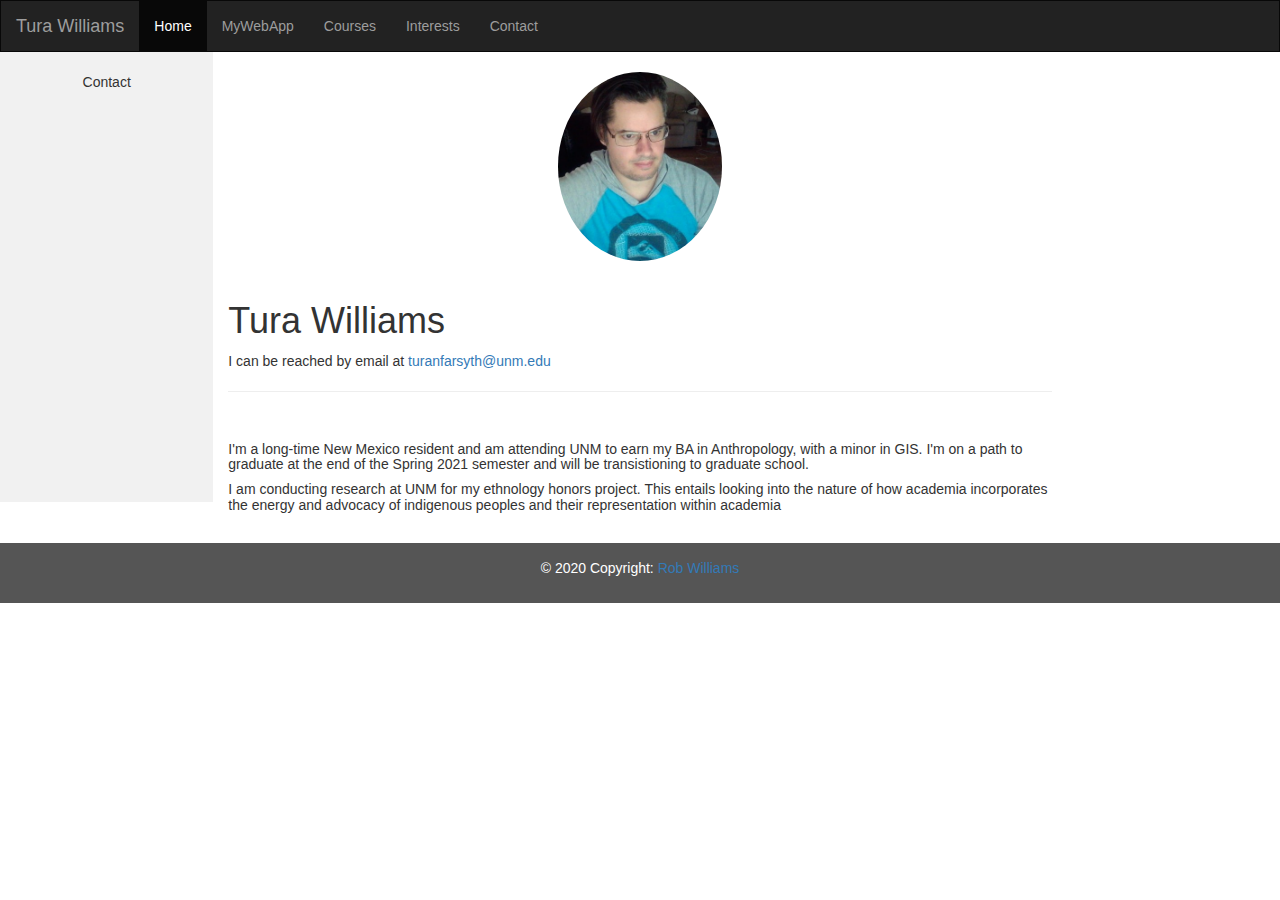
<file: Contact.html>
<!DOCTYPE html>
<html lang="en">
<head>
  <title>Tura's Webpage</title>
  <meta charset="utf-8">
  <meta name="viewport" content="width=device-width, initial-scale=1">
  <!-- <link rel="stylesheet" href="https://maxcdn.bootstrapcdn.com/bootstrap/3.4.1/css/bootstrap.min.css"> -->
  <link rel="stylesheet" href="JS_CSS_downloaded_libraries/bootstrap.min.css">
  <link rel="stylesheet" href="myCSS_styleFiles/myCSSstyle.css">
  <!-- <script src="https://ajax.googleapis.com/ajax/libs/jquery/3.4.1/jquery.min.js"></script> -->
  <script src="JS_CSS_downloaded_libraries/jquery.min.js"></script>
  <!-- <script src="https://maxcdn.bootstrapcdn.com/bootstrap/3.4.1/js/bootstrap.min.js"></script> -->
  <script src="JS_CSS_downloaded_libraries/bootstrap.min.js"></script>

</head>
<body>

<nav class="navbar navbar-inverse">
  <div class="container-fluid">
    <div class="navbar-header">
      <button type="button" class="navbar-toggle" data-toggle="collapse" data-target="#myNavbar">
        <span class="icon-bar"></span>
        <span class="icon-bar"></span>
        <span class="icon-bar"></span>                        
      </button>
      <a class="navbar-brand" href="#">Tura Williams</a>
    </div>
    <div class="collapse navbar-collapse" id="myNavbar">
      <ul class="nav navbar-nav">
        <li class="active"><a href="index.html">Home</a></li>
        <li><a href="MyWebApp.html">MyWebApp</a></li>
        <li><a href="Courses.html">Courses</a></li>
        <li><a href="Interests.html">Interests</a></li>
        <li><a href="Contact.html">Contact</a></li>
      </ul>
      <ul class="nav navbar-nav navbar-right">
        <!-- <li><a href="#"><span class="glyphicon glyphicon-log-in"></span> Login</a></li> -->
      </ul>
    </div>
  </div>
</nav>
  
<div class="container-fluid text-center">    
  <div class="row content">
    <div class="col-sm-2 sidenav">
      <p>Contact</p>
      <!-- <p><a href="#">Link</a></p>
      <p><a href="#">Link</a></p> -->
    </div>
    
    <div class="col-sm-8 text-left"> 
      <br><img src="Images/Photo001.jpg" class="img-circle center-block" style="width:20%" alt="Me"></br>

      <h1><c>Tura Williams</c></h1>
      <p>I can be reached by email at <a href="mailto:turanfarsyth@unm.edu">turanfarsyth@unm.edu</a></p>
      <hr>

    <br><h5>
      <p>I'm a long-time New Mexico resident and am attending UNM to earn my BA in Anthropology, with a minor in GIS.
        I'm on a path to graduate at the end of the Spring 2021 semester and will be transistioning to graduate school.
      </p>
      I am conducting research at UNM for my ethnology honors project. This entails looking into the nature of how
      academia incorporates the energy and advocacy of indigenous peoples and their representation within academia
    </h5></br>

      
      </div>
    </div>
  </div>
</div>



<footer class="container-fluid text-center">
  <p>© 2020 Copyright: <a href="index.html"> Rob Williams</a></p>
</footer>

</body>
</html>
</file>
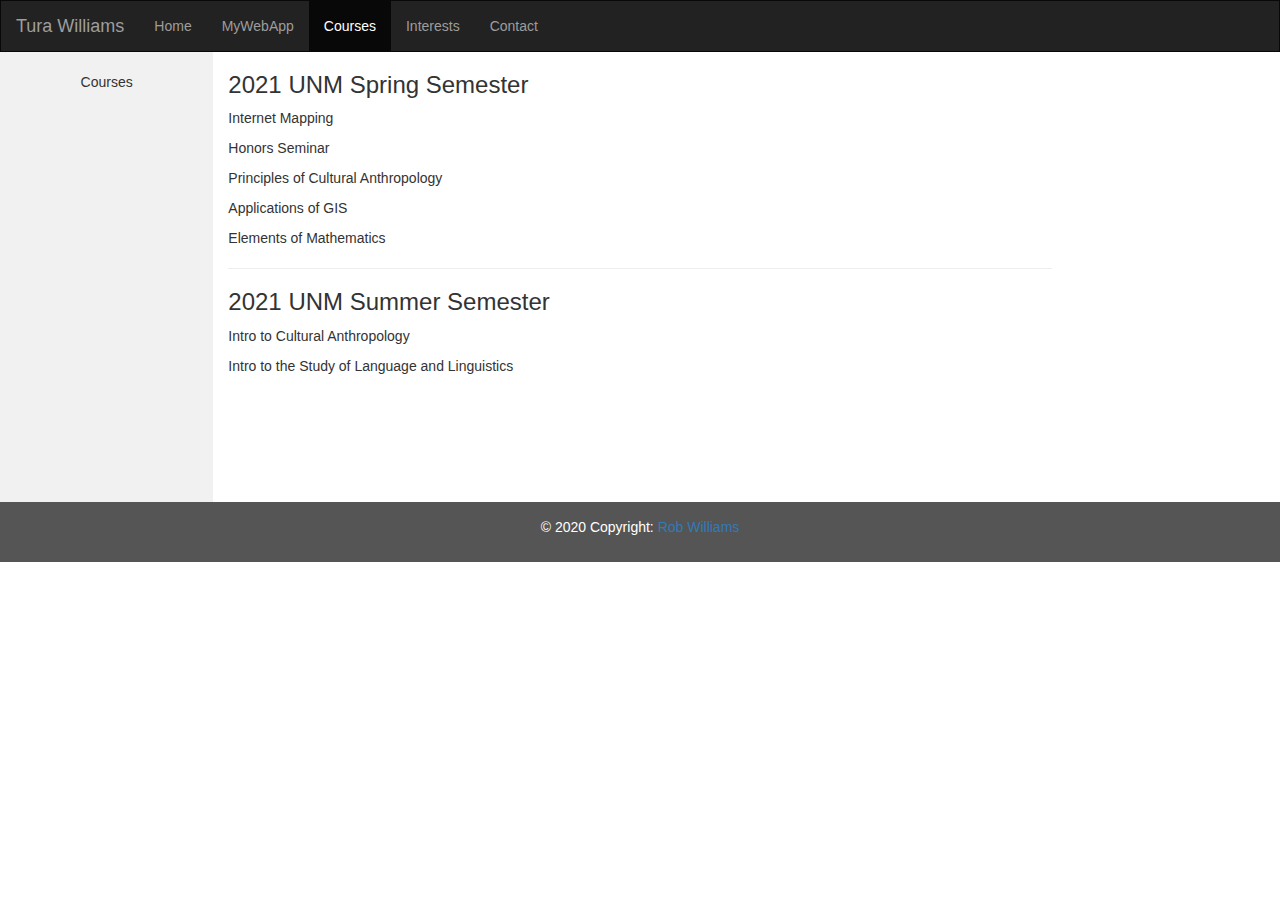
<file: Courses.html>
<!DOCTYPE html>
<html lang="en">
<head>
  <title>Tura's Webpage</title>
  <meta charset="utf-8">
  <meta name="viewport" content="width=device-width, initial-scale=1">
  <!-- <link rel="stylesheet" href="https://maxcdn.bootstrapcdn.com/bootstrap/3.4.1/css/bootstrap.min.css"> -->
  <link rel="stylesheet" href="JS_CSS_downloaded_libraries/bootstrap.min.css">
  <link rel="stylesheet" href="myCSS_styleFiles/myCSSstyle.css">
  <!-- <script src="https://ajax.googleapis.com/ajax/libs/jquery/3.4.1/jquery.min.js"></script> -->
  <script src="JS_CSS_downloaded_libraries/jquery.min.js"></script>
  <!-- <script src="https://maxcdn.bootstrapcdn.com/bootstrap/3.4.1/js/bootstrap.min.js"></script> -->
  <script src="JS_CSS_downloaded_libraries/bootstrap.min.js"></script>

</head>
<body>

<nav class="navbar navbar-inverse">
  <div class="container-fluid">
    <div class="navbar-header">
      <button type="button" class="navbar-toggle" data-toggle="collapse" data-target="#myNavbar">
        <span class="icon-bar"></span>
        <span class="icon-bar"></span>
        <span class="icon-bar"></span>                        
      </button>
      <a class="navbar-brand" href="#">Tura Williams</a>
    </div>
    <div class="collapse navbar-collapse" id="myNavbar">
      <ul class="nav navbar-nav">
        <li><a href="index.html">Home</a></li>
        <li><a href="MyWebApp.html">MyWebApp</a></li>
        <li class="active"><a href="Courses.html">Courses</a></li>
        <li><a href="Interests.html">Interests</a></li>
        <li><a href="Contact.html">Contact</a></li>
      </ul>
      <ul class="nav navbar-nav navbar-right">
        <!-- <li><a href="#"><span class="glyphicon glyphicon-log-in"></span> Login</a></li> -->
      </ul>
    </div>
  </div>
</nav>
  
<div class="container-fluid text-center">    
  <div class="row content">
    <div class="col-sm-2 sidenav">
      <p>Courses</p>
      <!-- <p><a href="#">Link</a></p>
      <p><a href="#">Link</a></p> -->
    </div>
    <div class="col-sm-8 text-left"> 
      <h3>2021 UNM Spring Semester</h3>
      <p>Internet Mapping</p>
      <p>Honors Seminar</p>
      <p>Principles of Cultural Anthropology</p>
      <p>Applications of GIS</p>
      <p>Elements of Mathematics</p>
      <hr>
      <h3>2021 UNM Summer Semester</h3>
      <p>Intro to Cultural Anthropology</p>
      <p>Intro to the Study of Language and Linguistics</p>

      </div>
    </div>
  </div>
</div>



<footer class="container-fluid text-center">
  <p>© 2020 Copyright: <a href="index.html"> Rob Williams</a></p>
</footer>

</body>
</html>
</file>
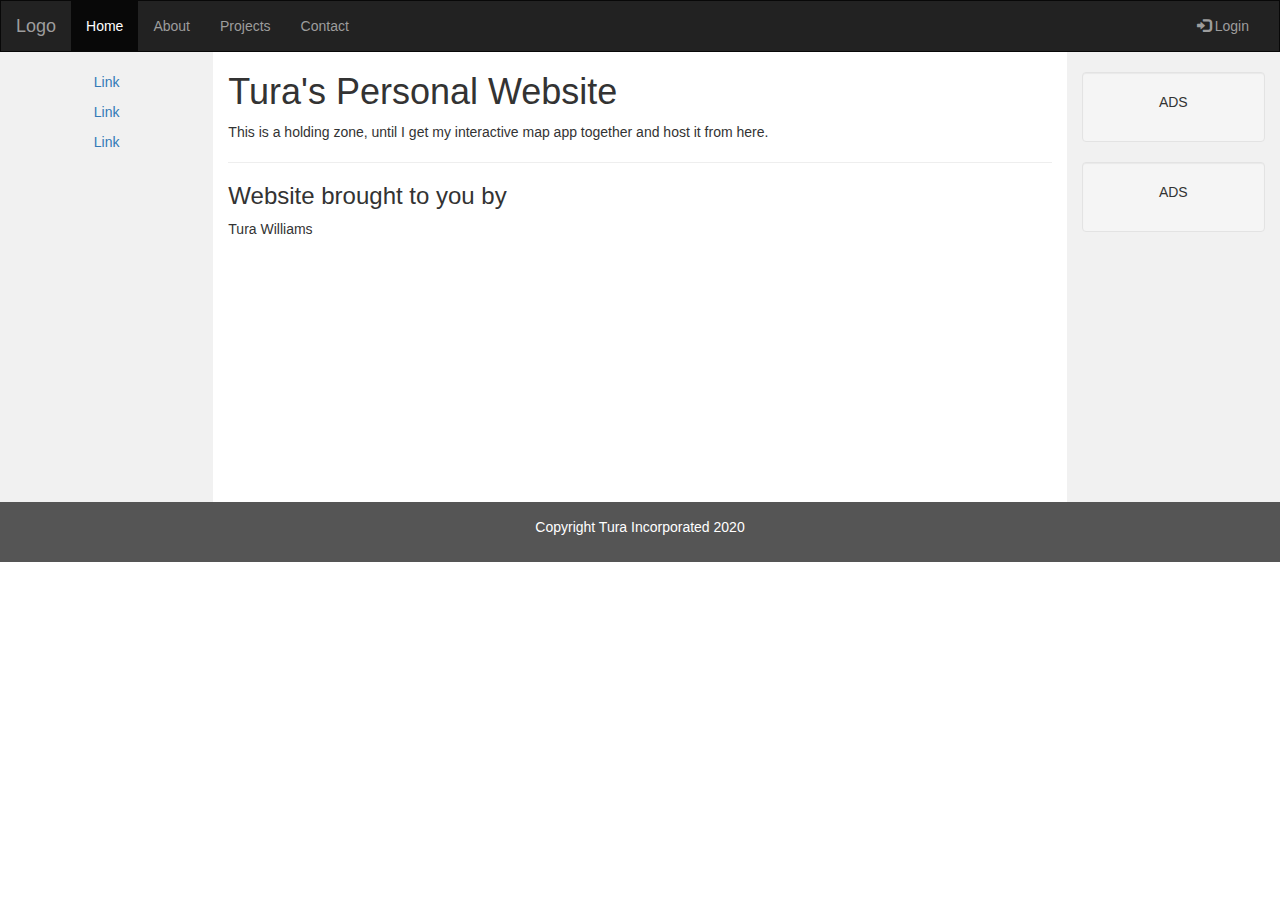
<file: FinalProject.html>
<!DOCTYPE html>
<html lang="en">
<head>
  <title>Tura's Webpage</title>
  <meta charset="utf-8">
  <meta name="viewport" content="width=device-width, initial-scale=1">
  <link rel="stylesheet" href="https://maxcdn.bootstrapcdn.com/bootstrap/3.4.1/css/bootstrap.min.css">
  <script src="https://ajax.googleapis.com/ajax/libs/jquery/3.4.1/jquery.min.js"></script>
  <script src="https://maxcdn.bootstrapcdn.com/bootstrap/3.4.1/js/bootstrap.min.js"></script>
  <style>
    /* Remove the navbar's default margin-bottom and rounded borders */ 
    .navbar {
      margin-bottom: 0;
      border-radius: 0;
    }
    
    /* Set height of the grid so .sidenav can be 100% (adjust as needed) */
    .row.content {height: 450px}
    
    /* Set gray background color and 100% height */
    .sidenav {
      padding-top: 20px;
      background-color: #f1f1f1;
      height: 100%;
    }
    
    /* Set black background color, white text and some padding */
    footer {
      background-color: #555;
      color: white;
      padding: 15px;
    }
    
    /* On small screens, set height to 'auto' for sidenav and grid */
    @media screen and (max-width: 767px) {
      .sidenav {
        height: auto;
        padding: 15px;
      }
      .row.content {height:auto;} 
    }
  </style>
</head>
<body>

<nav class="navbar navbar-inverse">
  <div class="container-fluid">
    <div class="navbar-header">
      <button type="button" class="navbar-toggle" data-toggle="collapse" data-target="#myNavbar">
        <span class="icon-bar"></span>
        <span class="icon-bar"></span>
        <span class="icon-bar"></span>                        
      </button>
      <a class="navbar-brand" href="#">Logo</a>
    </div>
    <div class="collapse navbar-collapse" id="myNavbar">
      <ul class="nav navbar-nav">
        <li class="active"><a href="#">Home</a></li>
        <li><a href="#">About</a></li>
        <li><a href="#">Projects</a></li>
        <li><a href="#">Contact</a></li>
      </ul>
      <ul class="nav navbar-nav navbar-right">
        <li><a href="#"><span class="glyphicon glyphicon-log-in"></span> Login</a></li>
      </ul>
    </div>
  </div>
</nav>
  
<div class="container-fluid text-center">    
  <div class="row content">
    <div class="col-sm-2 sidenav">
      <p><a href="#">Link</a></p>
      <p><a href="#">Link</a></p>
      <p><a href="#">Link</a></p>
    </div>
    <div class="col-sm-8 text-left"> 
      <h1>Tura's Personal Website</h1>
      <p>This is a holding zone, until I get my interactive map app together and host it from here.</p>
      <hr>
      <h3>Website brought to you by</h3>
      <p>Tura Williams</p>
    </div>
    <div class="col-sm-2 sidenav">
      <div class="well">
        <p>ADS</p>
      </div>
      <div class="well">
        <p>ADS</p>
      </div>
    </div>
  </div>
</div>

<footer class="container-fluid text-center">
  <p>Copyright Tura Incorporated 2020</p>
</footer>

</body>
</html>
</file>
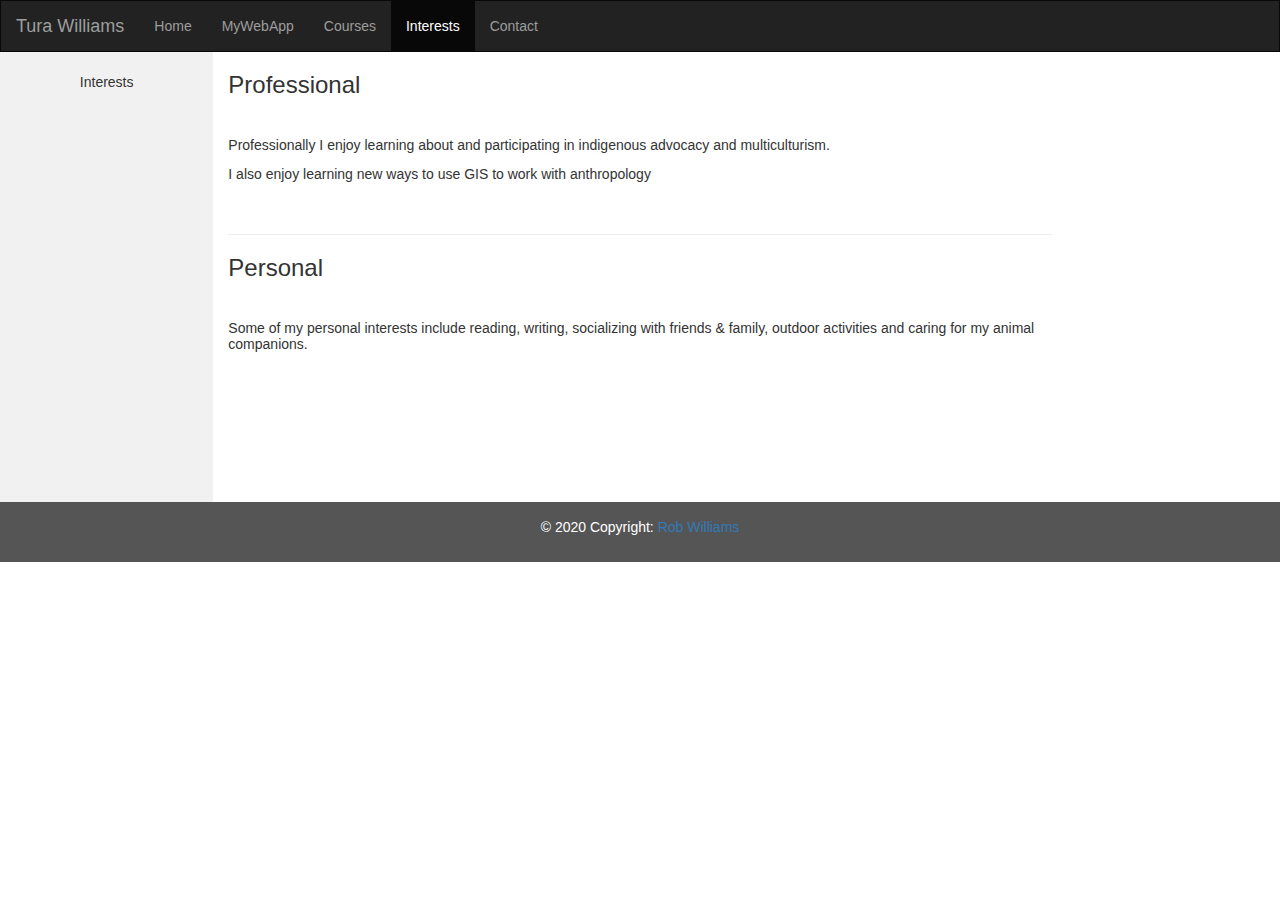
<file: Interests.html>
<!DOCTYPE html>
<html lang="en">
<head>
  <title>Tura's Webpage</title>
  <meta charset="utf-8">
  <meta name="viewport" content="width=device-width, initial-scale=1">
  <!-- <link rel="stylesheet" href="https://maxcdn.bootstrapcdn.com/bootstrap/3.4.1/css/bootstrap.min.css"> -->
  <link rel="stylesheet" href="JS_CSS_downloaded_libraries/bootstrap.min.css">
  <link rel="stylesheet" href="myCSS_styleFiles/myCSSstyle.css">
  <!-- <script src="https://ajax.googleapis.com/ajax/libs/jquery/3.4.1/jquery.min.js"></script> -->
  <script src="JS_CSS_downloaded_libraries/jquery.min.js"></script>
  <!-- <script src="https://maxcdn.bootstrapcdn.com/bootstrap/3.4.1/js/bootstrap.min.js"></script> -->
  <script src="JS_CSS_downloaded_libraries/bootstrap.min.js"></script>

</head>
<body>

<nav class="navbar navbar-inverse">
  <div class="container-fluid">
    <div class="navbar-header">
      <button type="button" class="navbar-toggle" data-toggle="collapse" data-target="#myNavbar">
        <span class="icon-bar"></span>
        <span class="icon-bar"></span>
        <span class="icon-bar"></span>                        
      </button>
      <a class="navbar-brand" href="#">Tura Williams</a>
    </div>
    <div class="collapse navbar-collapse" id="myNavbar">
      <ul class="nav navbar-nav">
        <li><a href="index.html">Home</a></li>
        <li><a href="MyWebApp.html">MyWebApp</a></li>
        <li><a href="Courses.html">Courses</a></li>
        <li class="active"><a href="Interests.html">Interests</a></li>
        <li><a href="Contact.html">Contact</a></li>
      </ul>
      <ul class="nav navbar-nav navbar-right">
        <!-- <li><a href="#"><span class="glyphicon glyphicon-log-in"></span> Login</a></li> -->
      </ul>
    </div>
  </div>
</nav>
  
<div class="container-fluid text-center">    
  <div class="row content">
    <div class="col-sm-2 sidenav">
      <p>Interests</p>
      <!-- <p><a href="#">Link</a></p>
      <p><a href="#">Link</a></p> -->
    </div>
    <div class="col-sm-8 text-left"> 
      <h3>Professional</h3> <p>
        
        <br><h5>Professionally I enjoy learning about and participating in indigenous advocacy and multiculturism.</h5>
        <p>I also enjoy learning new ways to use GIS to work with anthropology</p></br>
      <hr>
      <h3>Personal</h3>
      <br><h5>Some of my personal interests include reading, writing, socializing with friends & family, outdoor activities and caring for my animal companions.</h5></br>


    </div>
    <!-- <div class="col-sm-2 sidenav">
      <div class="well">
        <p>ADS</p>
      </div>
      <div class="well">
        <p>ADS</p> -->
      </div>
    </div>
  </div>
</div>



<footer class="container-fluid text-center">
  <p>© 2020 Copyright: <a href="index.html"> Rob Williams</a></p>
</footer>

</body>
</html>
</file>
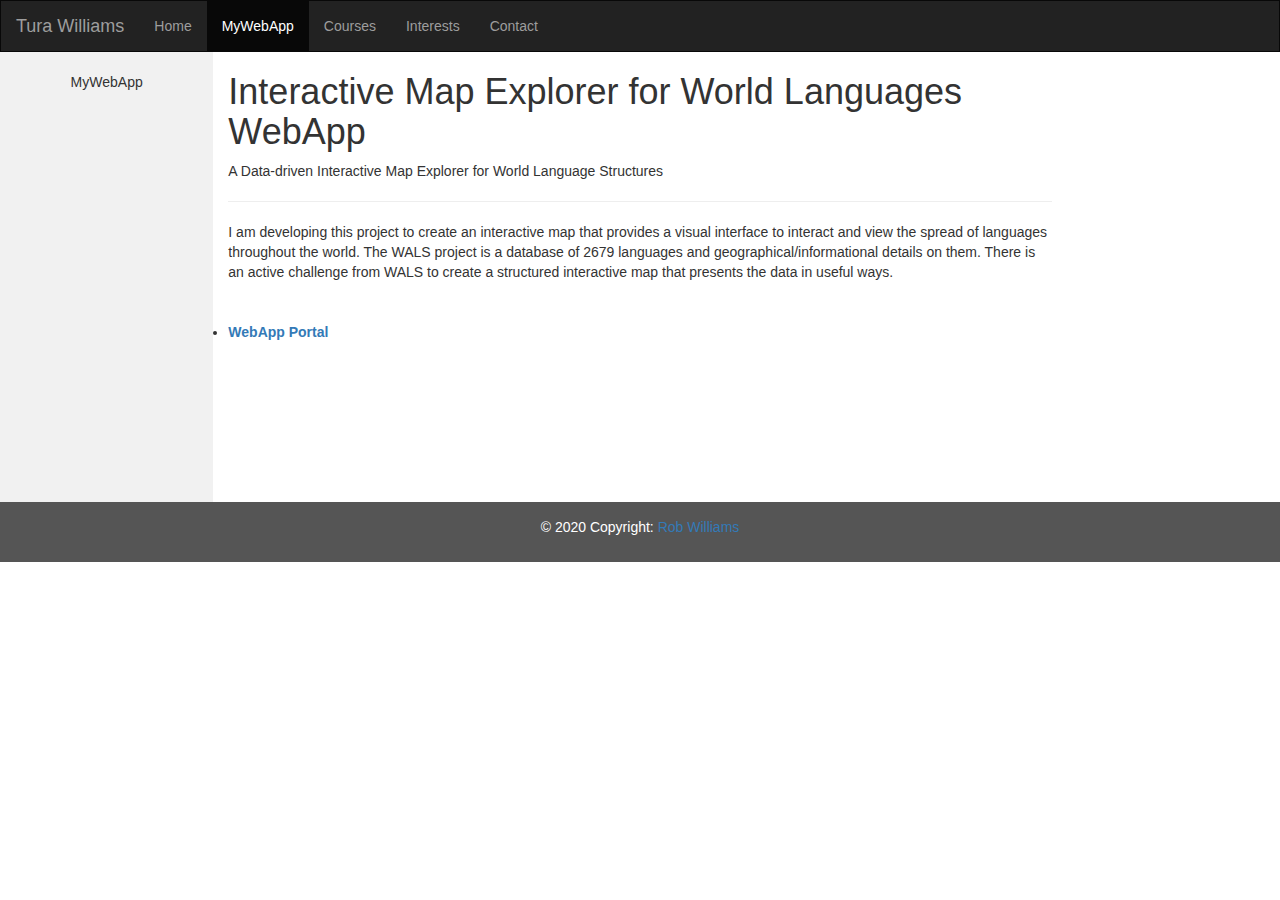
<file: MyWebApp.html>
<!DOCTYPE html>
<html lang="en">
<head>
  <title>Tura's Webpage</title>
  <meta charset="utf-8">
  <meta name="viewport" content="width=device-width, initial-scale=1">
  <!-- <link rel="stylesheet" href="https://maxcdn.bootstrapcdn.com/bootstrap/3.4.1/css/bootstrap.min.css"> -->
  <link rel="stylesheet" href="JS_CSS_downloaded_libraries/bootstrap.min.css">
  <link rel="stylesheet" href="myCSS_styleFiles/myCSSstyle.css">
  <!-- <script src="https://ajax.googleapis.com/ajax/libs/jquery/3.4.1/jquery.min.js"></script> -->
  <script src="JS_CSS_downloaded_libraries/jquery.min.js"></script>
  <!-- <script src="https://maxcdn.bootstrapcdn.com/bootstrap/3.4.1/js/bootstrap.min.js"></script> -->
  <script src="JS_CSS_downloaded_libraries/bootstrap.min.js"></script>

</head>
<body>

<nav class="navbar navbar-inverse">
  <div class="container-fluid">
    <div class="navbar-header">
      <button type="button" class="navbar-toggle" data-toggle="collapse" data-target="#myNavbar">
        <span class="icon-bar"></span>
        <span class="icon-bar"></span>
        <span class="icon-bar"></span>                        
      </button>
      <a class="navbar-brand" href="#">Tura Williams</a>
    </div>
    <div class="collapse navbar-collapse" id="myNavbar">
      <ul class="nav navbar-nav">
        <li><a href="index.html">Home</a></li>
        <li class="active"><a href="MyWebApp.html">MyWebApp</a></li>
        <li><a href="Courses.html">Courses</a></li>
        <li><a href="Interests.html">Interests</a></li>
        <li><a href="Contact.html">Contact</a></li>
      </ul>
      <ul class="nav navbar-nav navbar-right">
        <!-- <li><a href="#"><span class="glyphicon glyphicon-log-in"></span> Login</a></li> -->
      </ul>
    </div>
  </div>
</nav>
  
<div class="container-fluid text-center">    
  <div class="row content">
    <div class="col-sm-2 sidenav">
      <p>MyWebApp</p>
      <!-- <p><a href="#">Link</a></p>
      <p><a href="#">Link</a></p> -->
    </div>
    <div class="col-sm-8 text-left"> 
      <h1>Interactive Map Explorer for World Languages WebApp</h1>
      <p>A Data-driven Interactive Map Explorer for World Language Structures</p>
      <hr>
      <h3></h3>
      <p>I am developing this project to create an interactive map that provides a visual interface to interact and view the spread of languages throughout the world. The WALS project is a database of 2679 languages and geographical/informational details on them. There is an active challenge from WALS to create a structured interactive map that presents the data in useful ways. </p>
      <br><p><b><li><a href="MyWebApp\index.html">WebApp Portal</a></li></b></p></br>
    </div>


    </div>
      </div>
    </div>
  </div>
</div>



<footer class="container-fluid text-center">
  <p>© 2020 Copyright: <a href="index.html"> Rob Williams</a></p>
</footer>

</body>
</html>
</file>
<file: myCSS_styleFiles/myCSSstyle.css>
/* Remove the navbar's default margin-bottom and rounded borders */ 
    .navbar {
      margin-bottom: 0;
      border-radius: 0;
    }
    
    /* Set height of the grid so .sidenav can be 100% (adjust as needed) */
    .row.content {height: 450px}
    
    /* Set gray background color and 100% height */
    .sidenav {
      padding-top: 20px;
      background-color: #f1f1f1;
      height: 100%;
    }
    
    /* Set black background color, white text and some padding */
    footer {
      background-color: #555;
      color: white;
      padding: 15px;
    }
    
    /* On small screens, set height to 'auto' for sidenav and grid */
    @media screen and (max-width: 767px) {
      .sidenav {
        height: auto;
        padding: 15px;
      }
      .row.content {height:auto;} 
    
    }
</file>
